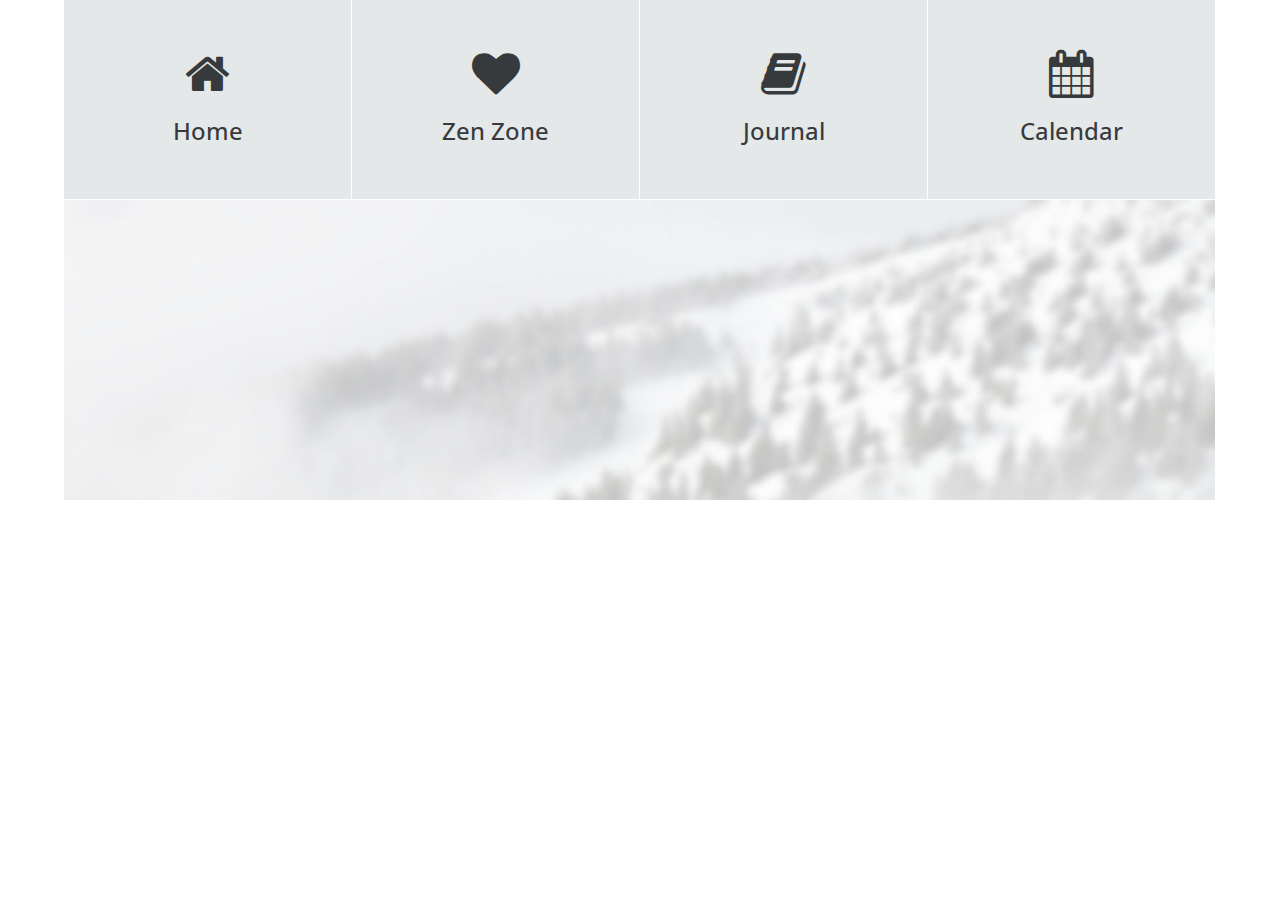
<file: calendar.html>
<!DOCTYPE html>
<html lang="en">
<head>
    <meta charset="UTF-8">
    <meta http-equiv="X-UA-Compatible" content="IE=edge">
    <meta name="viewport" content="width=device-width, initial-scale=1.0">

    <link rel='stylesheet' type='text/css' href='https://fonts.googleapis.com/css?family=Open+Sans:300,400,600,700,400italic'>
    <link rel="stylesheet" type="text/css" href="css/bootstrap.min.css">
    <link rel="stylesheet" type="text/css" href="css/ekko-lightbox.min.css">
    <link rel="stylesheet" type="text/css" href="font-awesome/css/font-awesome.min.css">
    <link rel="stylesheet" type="text/css" href="css/style.css">

    <title>Zen Lodge</title>
</head>

<body>

<section id="home">

	<div class="container-fluid">

    <div class = "row">
      <div class="sigma-content col-md-3 col-sm-1 sigma-bg-lightgray text-center">
          <span class="sigma-icon fa fa-home"></span>
            <h2>Home</h2>
      </div>
        <div class="sigma-content col-md-3 col-sm-2 sigma-bg-lightgray text-center">
          <span class="sigma-icon fa fa-heart"></span>
          <h2>Zen Zone</h2>
        </div>
        <div class="sigma-content col-md-3 col-sm-2 sigma-bg-lightgray text-center">
          <span class="sigma-icon fa fa-book"></span>
          <h2>Journal</h2>
        </div>
        <div class="sigma-content col-md-3 col-sm-2 sigma-bg-lightgray text-center">
          <span class="sigma-icon fa fa-calendar"></span>
          <h2>Calendar</h2>
        </div>
    </div>

        <div class="row sigma-home single-page-nav">

        	<script>
          var fetch = require("node-fetch"); // or fetch() is native in browsers
            fetch("https://www.googleapis.com/calendar/v3/users/me/settings", {
              method: "get",
              headers: {
              Authorization: "Bearer ACCESS_TOKEN"
              }
          })
          .then(res => res.json())
          .then(json => console.log(json));
          </script>

        </div>

	</div>

</section>


</body>
</html>
</file>
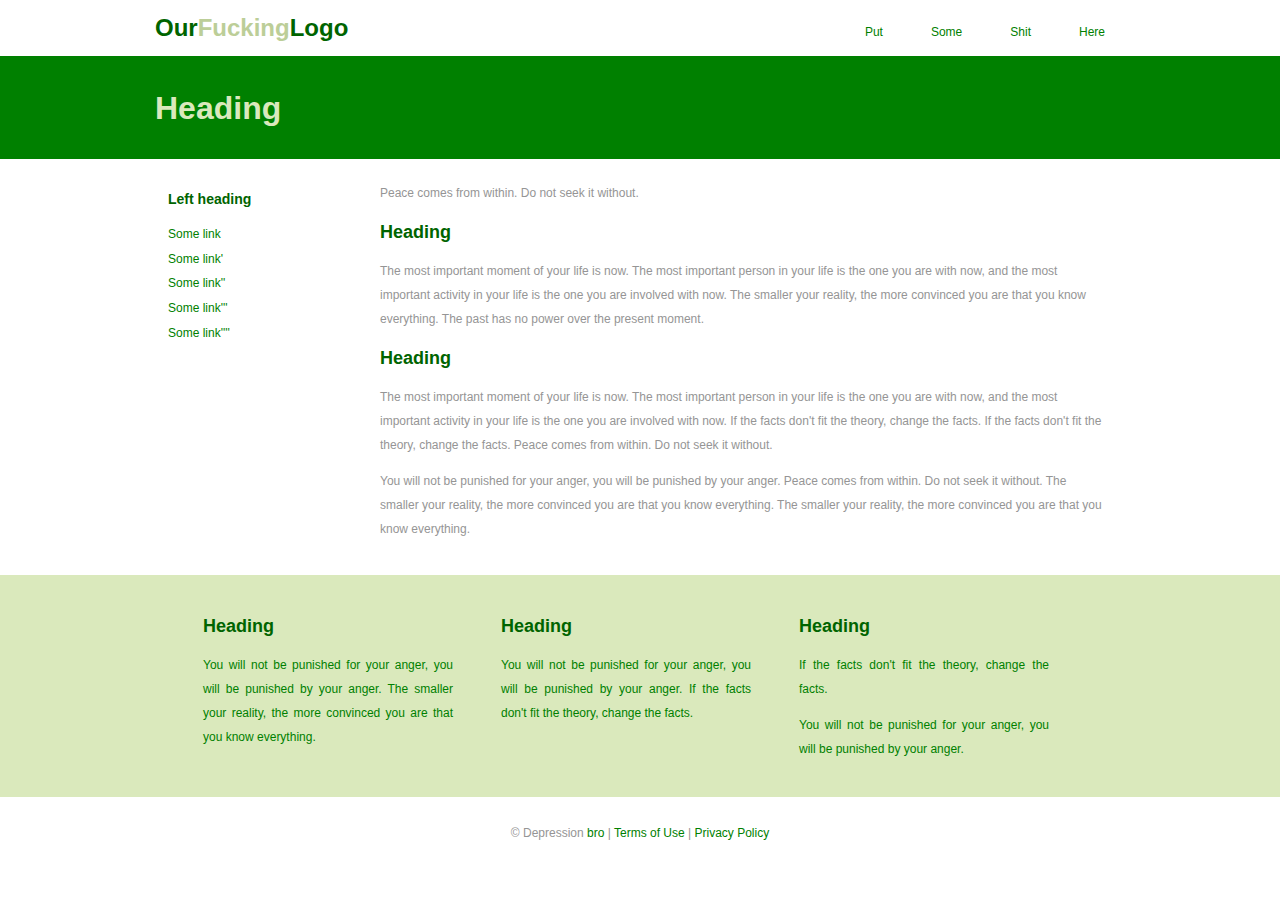
<file: HTML/project.html>
<!DOCTYPE html>
<!-- Template by html.am -->
<html>
    <head>
        <meta http-equiv="Content-Type" content="text/html; charset=utf-8">
        <title>Fixed Width 1 Green</title>
        <style type="text/css">
            html, #page { padding:0; margin:0;}
            body { margin:0; padding:0; width:100%; color:#959595; font:normal 12px/2.0em Sans-Serif;} 
            h1, h2, h3, h4, h5, h6 {color:darkgreen;}
            #page { background:#fff;}
            #header, #footer, #top-nav, #content, #content #contentbar, #content #sidebar { margin:0; padding:0;}
                        
            /* Logo */
            #logo { padding:0; width:auto; float:left;}
            #logo h1 a, h1 a:hover { color:darkgreen; text-decoration:none;}
            #logo h1 span { color:#BCCE98;}

            /* Header */
            #header { background:#fff; }
            #header-inner { margin:0 auto; padding:0; width:970px;}
            
            /* Feature */
            .feature { background:green;padding:18px;}
            .feature-inner { margin:auto;width:970px; }
            .feature-inner h1 {color:#DAE9BC;font-size:32px;}
            
            /* Menu */
            #top-nav { margin:0 auto; padding:0px 0 0; height:37px; float:right;}
            #top-nav ul { list-style:none; padding:0; height:37px; float:left;}
            #top-nav ul li { margin:0; padding:0 0 0 8px; float:left;}
            #top-nav ul li a { display:block; margin:0; padding:8px 20px; color:green; text-decoration:none;}
            #top-nav ul li.active a, #top-nav ul li a:hover { color:#BCCE98;}
            
            /* Content */
            #content-inner { margin:0 auto; padding:10px 0; width:970px;background:#fff;}
            #content #contentbar { margin:0; padding:0; float:right; width:760px;}
            #content #contentbar .article { margin:0 0 24px; padding:0 20px 0 15px; }
            #content #sidebar { padding:0; float:left; width:200px;}
            #content #sidebar .widget { margin:0 0 12px; padding:8px 8px 8px 13px;line-height:1.4em;}
            #content #sidebar .widget h3 a { text-decoration:none;}
            #content #sidebar .widget ul { margin:0; padding:0; list-style:none; color:#959595;}
            #content #sidebar .widget ul li { margin:0;}
            #content #sidebar .widget ul li { padding:4px 0; width:185px;}
            #content #sidebar .widget ul li a { color:green; text-decoration:none; margin-left:-16px; padding:4px 8px 4px 16px;}
            #content #sidebar .widget ul li a:hover { color:#BCCE98; font-weight:bold; text-decoration:none;}
            
            /* Footerblurb */
            #footerblurb { background:#DAE9BC;color:green;}
            #footerblurb-inner { margin:0 auto; width:922px; padding:24px;}
            #footerblurb .column { margin:0; text-align:justify; float:left;width:250px;padding:0 24px;}
            
            /* Footer */
            #footer { background:#fff;}
            #footer-inner { margin:auto; text-align:center; padding:12px; width:922px;}
            #footer a {color:green;text-decoration:none;}
            
            /* Clear both sides to assist with div alignment  */
            .clr { clear:both; padding:0; margin:0; width:100%; font-size:0px; line-height:0px;}
        </style>
        <script type="text/javascript">
            /* =============================
            This script generates sample text for the body content. 
            You can remove this script and any reference to it. 
             ============================= */
            var bodyText=["The smaller your reality, the more convinced you are that you know everything.", "If the facts don't fit the theory, change the facts.", "The past has no power over the present moment.", "This, too, will pass.", "</p><p>You will not be punished for your anger, you will be punished by your anger.", "Peace comes from within. Do not seek it without.", "<h2>Heading</h2><p>The most important moment of your life is now. The most important person in your life is the one you are with now, and the most important activity in your life is the one you are involved with now."]
            function generateText(sentenceCount){
                for (var i=0; i<sentenceCount; i++)
                document.write(bodyText[Math.floor(Math.random()*7)]+" ")
            }
        </script>
    </head>
    <body>
        <div id="page">
            <header id="header">
                <div id="header-inner"> 
                    <div id="logo">
                        <h1><a href="#">Our<span>Fucking<span></a>Logo</span></a></h1>
                    </div>
                    <div id="top-nav">
                        <ul>
                        <li><a href="#">Put</a></li>
                        <li><a href="#">Some</a></li>
                        <li><a href="#">Shit</a></li>
                        <li><a href="#">Here</a></li>
                        </ul>
                    </div>
                    <div class="clr"></div>
                </div>
            </header>
            <div class="feature">
                <div class="feature-inner">
                <h1>Heading</h1>
                </div>
            </div>
        
    
            <div id="content">
                <div id="content-inner">
                
                    <main id="contentbar">
                        <div class="article">
                            <p><script>generateText(12)</script></p>
                        </div>
                    </main>
                    
                    <nav id="sidebar">
                        <div class="widget">
                            <h3>Left heading</h3>
                            <ul>
                            <li><a href="#">Some link</a></li>
                            <li><a href="#">Some link'</a></li>
                            <li><a href="#">Some link''</a></li>
                            <li><a href="#">Some link'''</a></li>
                            <li><a href="#">Some link''''</a></li>
                            </ul>
                        </div>
                    </nav>
                    
                    <div class="clr"></div>
                </div>
            </div>
        
            <div id="footerblurb">
                <div id="footerblurb-inner">
                
                    <div class="column">
                        <h2><span>Heading</span></h2>
                        <p><script>generateText(2)</script></p>
                    </div>  
                    <div class="column">
                        <h2><span>Heading</span></h2>
                        <p><script>generateText(2)</script></p>
                    </div>
                    <div class="column">
                        <h2><span>Heading</span></h2>
                        <p><script>generateText(2)</script></p>
                    </div>  
                    
                    <div class="clr"></div>
                </div>
            </div>
            <footer id="footer">
                <div id="footer-inner">
                    <p>&copy; Depression <a href="#">bro</a> &#124; <a href="#">Terms of Use</a> &#124; <a href="#">Privacy Policy</a></p>
                    <div class="clr"></div>
                </div>
            </footer>
        </div>
    </body>
</html>
</file>
<file: css/style.css>
/* 

Sigma Template

http://www.templatemo.com/tm-479-sigma

*/

body {
    font-family: 'Open Sans', sans-serif;
	font-size: 18px;
	font-weight: normal;
	line-height: 34px;
}

h1 {
	font-size: 34px;
}

h2 {
	font-size: 30px;
}

.container-fluid {
	margin-left: 5%;
	margin-right: 5%;
}

.sigma-icon {
	font-size: 72px;
	padding: 30px;
}

.contact-icon {
	font-size: 30px;
	padding: 0 20px 0 0;
	min-width: 50px;
}

.site-title {
	padding: 0;
	margin-top: 30px;
	margin-bottom: 20px;
}

.site-title h1 {
	color: #333;
}

.site-title h2 {
	color: #888;
	font-size: 16px;
	padding-top: 20px;
}

.text-center {
	text-align: center;
}
.text-right {
	text-align: right;
}

.main-menu {
	margin-top: 60px;
}

.navbar {
	float: right;
	padding: 0 !important;
	margin: 0 !important;
}

.nav-link {
	padding: 10px 15px;
	font-size: 18px;
}

.sigma-hr {
   	margin: 15px -15px !important;
}

.sigmapad {
	padding: 0 1px 1px 0 !important;
	margin: 0 !important;
}

.sigmano {
	padding: 0 !important;
	margin: 0 !important;
}

.sigma-home h1 {
	font-size: 48px;
}
.sigma-home p {
	font-size: 24px;
	color: #555;
	line-height: 44px;
}
.sigma-home {
	padding: 0px;
	padding-top: 150px;
	padding-bottom: 150px;
	background: url(../images/tm-sigma-00.jpg) no-repeat center center fixed; 
	-webkit-background-size: cover;
	-moz-background-size: cover;
	-o-background-size: cover;
	background-size: cover;
	border-right: 1px solid #fff;
	border-bottom: 1px solid #fff;
}

.space40 {
	margin-bottom: 40px;
}

.sigma-start {
	margin: 10px;
	padding: 16px 40px;
	min-width: 200px;
	font-size: 22px;
}

.sigma-content {
	padding: 60px 40px;
	border-right: 1px solid #fff;
	border-bottom: 1px solid #fff;
	min-height: 280px;
}

.sigma-section-header {
	padding: 0px;
	padding-top: 100px;
	padding-bottom: 80px;
	background: url(../images/tm-sigma-00.jpg) no-repeat center center fixed; 
	-webkit-background-size: cover;
	-moz-background-size: cover;
	-o-background-size: cover;
	background-size: cover;
	border-right: 1px solid #fff;
	border-bottom: 1px solid #fff;
}

.sigma-home p, .sigma-content p, .sigma-section-header p {
	padding: 20px 0 0 0;
}

.form-group {
	margin: 20px 0;
}

/* Sigma BG Colors --- BEGIN */

.sigma-bg-lightgray {
	background-color: #E4E8E8;
}

.sigma-bg-gray {
	background-color: #999;
	color: #FFF;
}

.sigma-bg-darkgray {
	background-color: #666;
	color: #FFF;
}

.sigma-bg-black {
	background-color: #444;
	color: #FFF;
}

.sigma-bg-blue {
	background-color: #28B;
	color: #FFF;
}

.sigma-bg-red {
	background-color: #A52;
	color: #FFF;
}

.sigma-bg-pink {
	background-color: #EBE;
	color: #000;
}

.sigma-bg-lightblue {
	background-color: #92C4F8;
	color: #000;
}

.sigma-bg-yellow {
	background-color: #A4A430;
	color: #FFF;
}

.sigma-bg-green {
	background-color: #496;
	color: #FFF;
}

/* Sigma BG Colors --- END */

.sigma-copyright {
	margin: 0;
	padding: 10px 0 30px 0;
	font-size: 14px;
}

@media (max-width:1330px) {
	body {
		font-size: 16px;
		line-height: 28px;
	}
	h1 {
		font-size: 28px;
	}
	
	h2 {
		font-size: 24px;
	}
	.sigma-icon {
		font-size: 48px;
		padding: 20px;
	}
	.site-title h2 {
		font-size: 14px;
		padding-top: 10px;
	}
	.sigma-content {
		padding: 30px 20px;
		min-height: 200px;
	}
	.sigma-home h1 {
		font-size: 40px;
	}
	.sigma-home p {
		font-size: 18px;
		line-height: 36px;
	}
}

@media (max-width:990px) {
	.main-menu {
		margin: 0px;
	}
}

@media (max-width:767px) {
	.nav-link {
		padding: 5px 10px;
		font-size: 16px;
	}
	.sigma-home h1 {
		font-size: 30px;
	}
	.sigma-home p {
		font-size: 16px;
		line-height: 28px;
	}
	.sigma-content {
		padding: 20px;
		min-height: 100px;
	}
}
</file>
